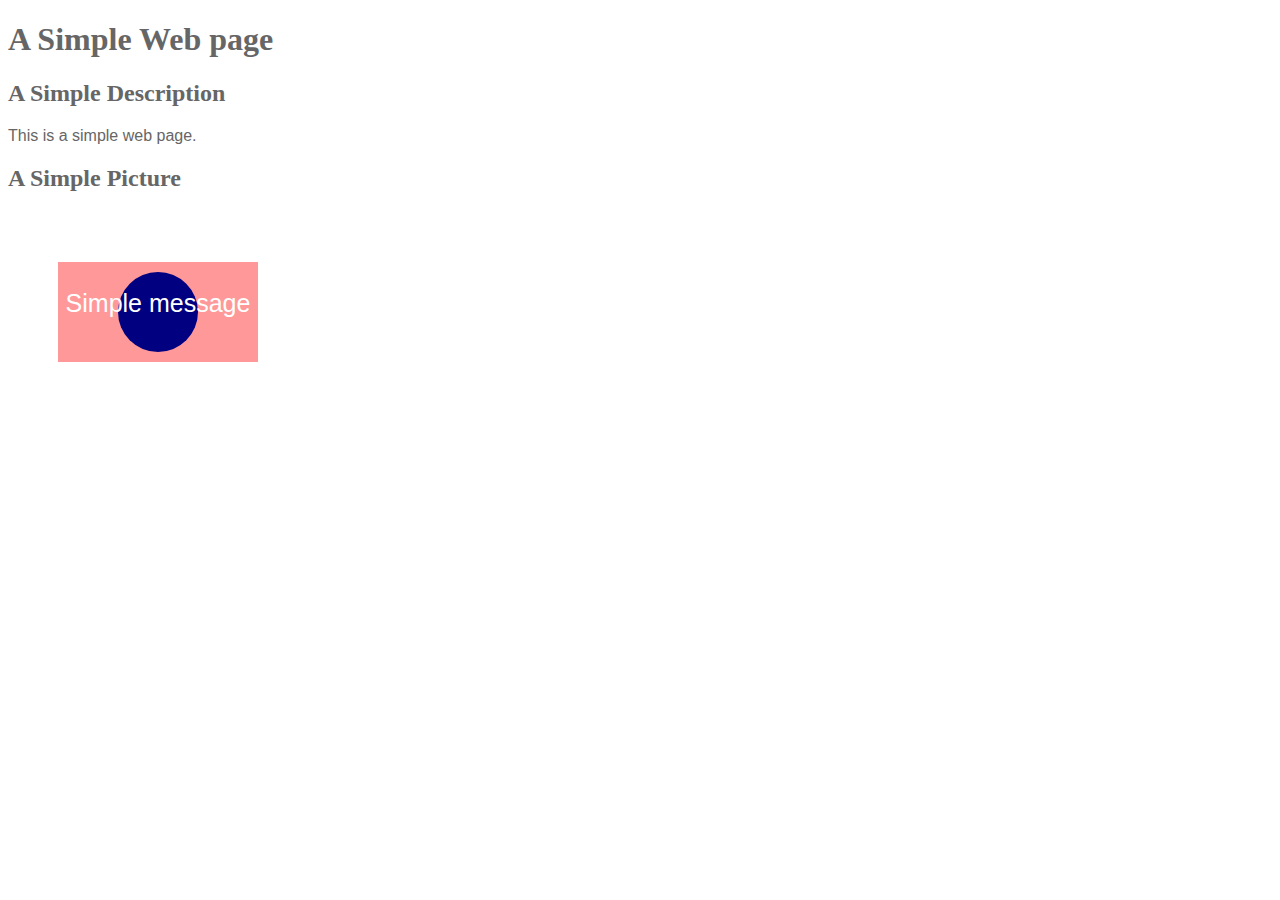
<file: Mon13/simple.html>
<!DOCTYPE html>
<html lang="en">
  <head>
    <meta charset="UTF-8" />
    <meta name="viewport" content="width=device-width, initial-scale=1.0" />
    <meta http-equiv="X-UA-Compatible" content="ie=edge" />
    <title>Simple Page</title>
    <!-- make d3 available -->
    <script src="https://d3js.org/d3.v5.min.js"></script>
    <link rel="stylesheet" type="text/css" href="simple.css" />
  </head>
  <body>
    <h1>A Simple Web page</h1>

    <h2>A Simple Description</h2>
    <p>This is a simple web page.</p>

    <h2>A Simple Picture</h2>

    <svg id="simple-pic" width="600" height="200">
      <rect id= "dumb-colors" x="50" y="50" width="200" height="100" fill="red" />
      <circle cx="150" cy="100" r="40" fill="navy" />
      <text x="150" y="100" fill="white" text-anchor="middle" font-size="25">
        Simple message
      </text>
    </svg>

    <!-- run javascript in this file -->
    <script src="simple.js"></script>
  </body>
</html>
</file>
<file: Mon13/simple.css>
rect#dumb-colors {
  opacity: 0.4;
}

h1,
h2 {
  font-family: cursive;
}

body {
  font-family: 'Gill Sans', 'Gill Sans MT', Calibri, 'Trebuchet MS', sans-serif;
  color: #666666;
}
</file>
